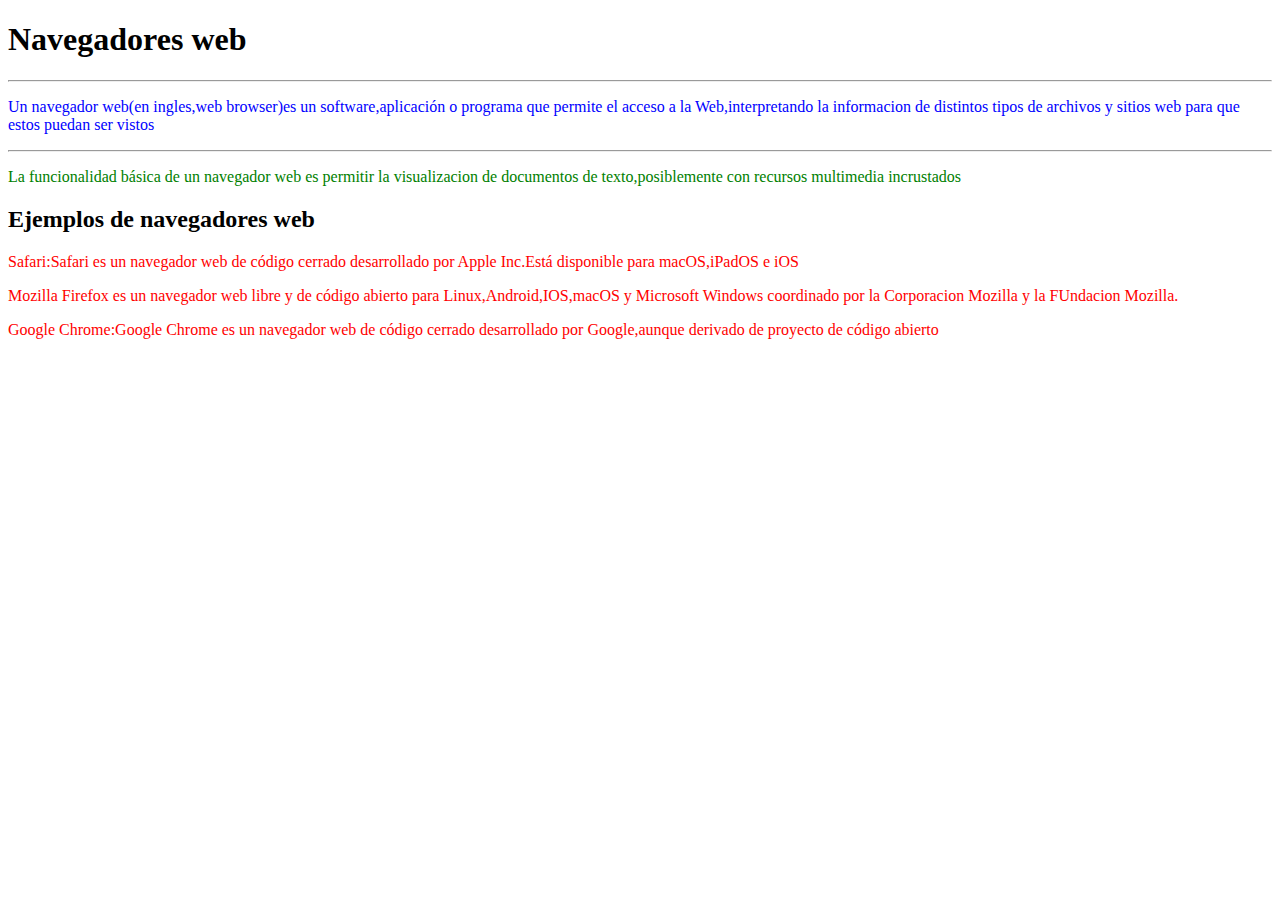
<file: index.html>
<!DOCTYPE html>
<html lang="en">
<head>
    <meta charset="UTF-8">
    <meta http-equiv="X-UA-Compatible" content="IE=edge">
    <meta name="viewport" content="width=device-width, initial-scale=1.0">
    <title>Document</title>
    <link rel="stylesheet" href="style2.css">
</head>
<body>
    <h1>Navegadores web</h1>

    <hr>

    <p id="identificador">Un navegador web(en ingles,web browser)es un software,aplicación o programa que permite el acceso a la Web,interpretando la informacion de distintos tipos de archivos y sitios web para que estos puedan ser vistos</p>
    
    <hr>

    <p>La funcionalidad básica de un navegador web es permitir la visualizacion de documentos de texto,posiblemente con recursos multimedia incrustados</p>

    <h2>Ejemplos de navegadores web</h2>

    <p class="navegador">Safari:Safari es un navegador web de código cerrado desarrollado por Apple Inc.Está disponible para macOS,iPadOS e iOS</p>

    <p class="navegador">Mozilla Firefox es un navegador web libre y de código abierto para Linux,Android,IOS,macOS y Microsoft Windows coordinado por la Corporacion Mozilla y la FUndacion Mozilla.</p>

    <p class="navegador">Google Chrome:Google Chrome es un navegador web de código cerrado desarrollado por Google,aunque derivado de proyecto de código abierto</p>
</body>
</html>
</file>
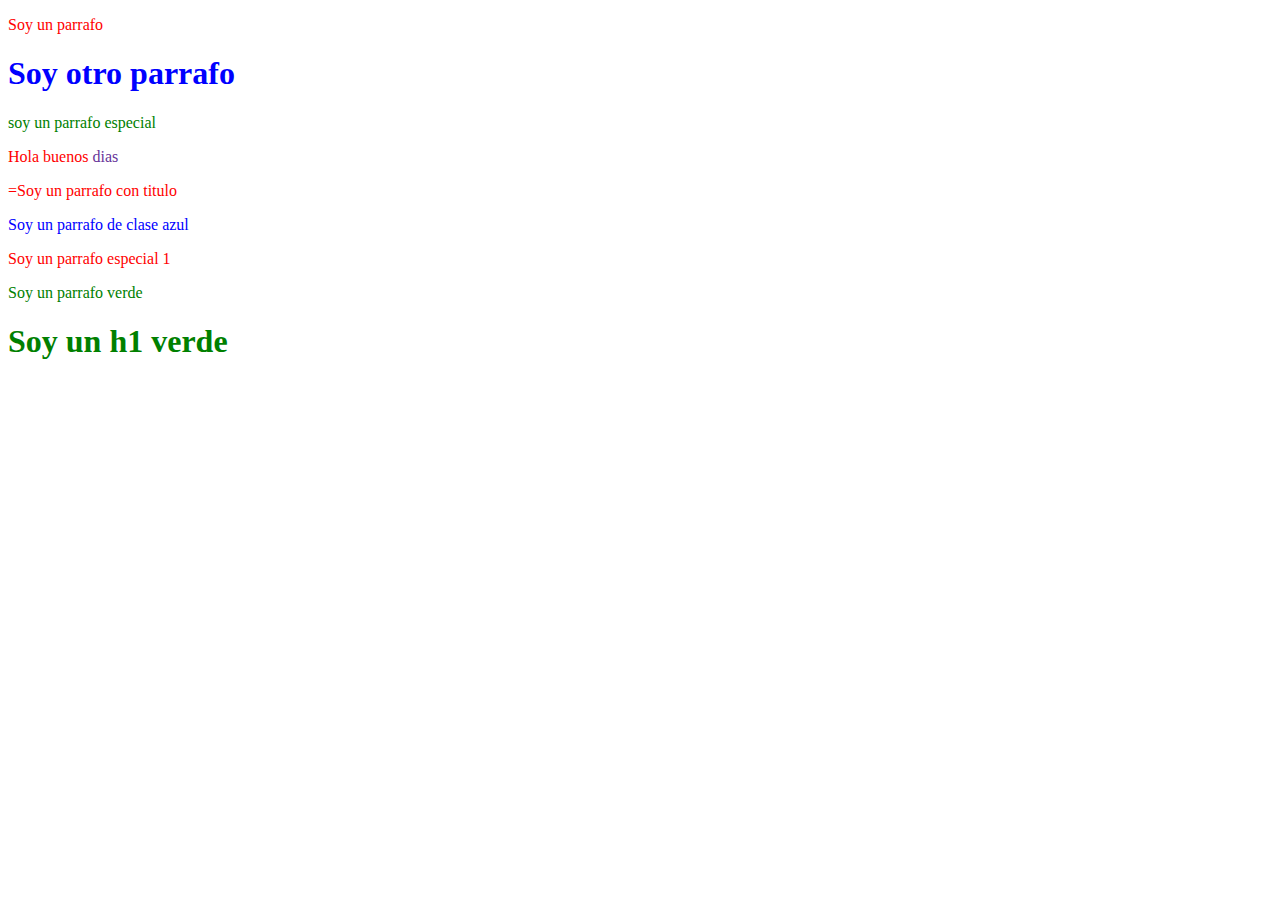
<file: index2.html>
<!DOCTYPE html>
<html lang="en">
<head>
    <meta charset="UTF-8">
    <meta http-equiv="X-UA-Compatible" content="IE=edge">
    <meta name="viewport" content="width=device-width, initial-scale=1.0">
    <title>Document</title>
    <link rel="stylesheet" href="style.css">
</head>
<body>
    <p>Soy un parrafo</p>
    <h1>Soy otro parrafo</h1>
    
    <!--ID identificar al parrafo y configurar aparte-->
    <p id="parrafo_especial">soy un parrafo especial</p>


    <!--span(para darle caracteristicas a una palabra)-->
    <p>Hola buenos <span>dias</span></p>


    <!--TItulos(para agregar un cuadro amarillo explicativo encima al pasar el raton)-->
    <p title="Estoy es un tip">=Soy un parrafo con titulo</p>

    <!--clases parecidos a los ID(este se puede repetir)-->
    <p class="azul"> Soy un parrafo de clase azul</p>

    <p class="especial1"> Soy un parrafo especial 1</p>

    <p class="verde"> Soy un parrafo verde</p>
    <h1 class="verde">Soy un h1 verde</h1>
</body>
</html>
</file>
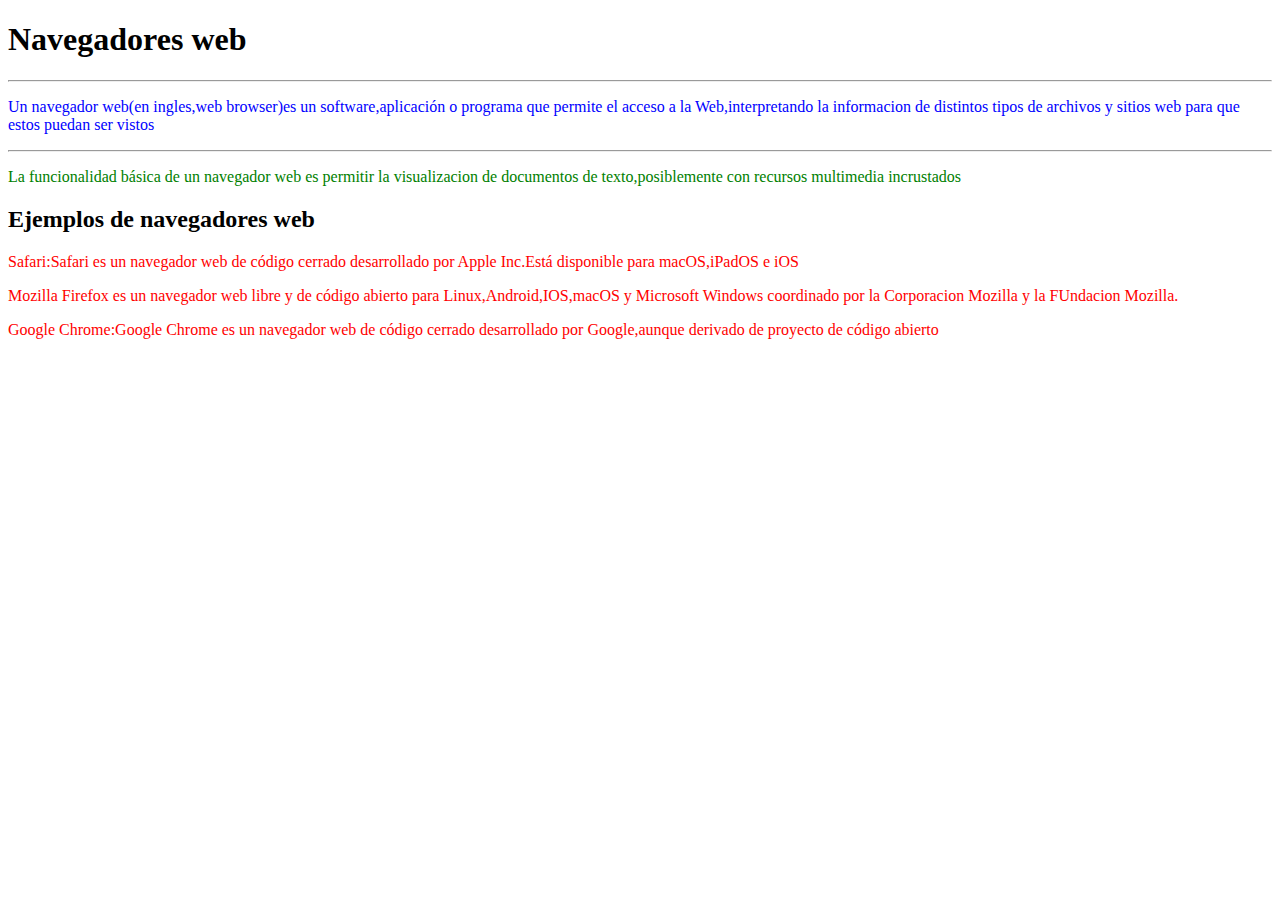
<file: index3.html>
<!DOCTYPE html>
<html lang="en">
<head>
    <meta charset="UTF-8">
    <meta http-equiv="X-UA-Compatible" content="IE=edge">
    <meta name="viewport" content="width=device-width, initial-scale=1.0">
    <title>Document</title>
    <link rel="stylesheet" href="style2.css">
</head>
<body>
    <h1>Navegadores web</h1>

    <hr>

    <p id="identificador">Un navegador web(en ingles,web browser)es un software,aplicación o programa que permite el acceso a la Web,interpretando la informacion de distintos tipos de archivos y sitios web para que estos puedan ser vistos</p>
    
    <hr>

    <p>La funcionalidad básica de un navegador web es permitir la visualizacion de documentos de texto,posiblemente con recursos multimedia incrustados</p>

    <h2>Ejemplos de navegadores web</h2>

    <p class="navegador">Safari:Safari es un navegador web de código cerrado desarrollado por Apple Inc.Está disponible para macOS,iPadOS e iOS</p>

    <p class="navegador">Mozilla Firefox es un navegador web libre y de código abierto para Linux,Android,IOS,macOS y Microsoft Windows coordinado por la Corporacion Mozilla y la FUndacion Mozilla.</p>

    <p class="navegador">Google Chrome:Google Chrome es un navegador web de código cerrado desarrollado por Google,aunque derivado de proyecto de código abierto</p>
</body>
</html>
</file>
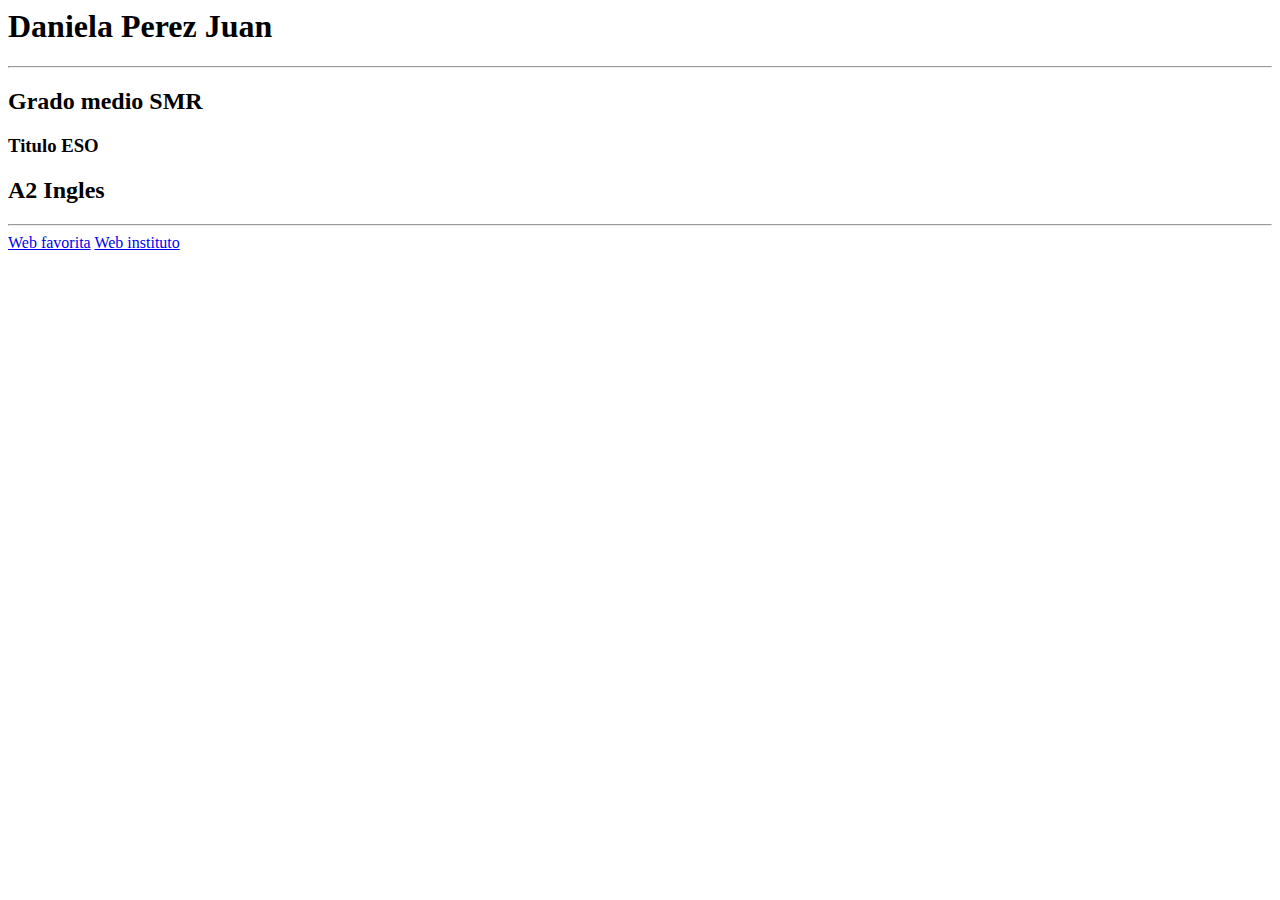
<file: cosas/index2.html>
<html>
<head>
    <h1>Daniela Perez Juan</h1>
    <hr>
    <title>Mi primera pagina web</title>

</head>

<body>
    <h2>Grado medio SMR</h2>
    <h3>Titulo ESO</h3>
    <h2>A2 Ingles</h2>

    <hr>

    <a href="https://yellowbanana.cat/" target="_blank" > Web favorita</a>
    <a href="https://mestreacasa.gva.es/web/ieselgrao" target="_blank" > Web instituto </a>

</body>

</html>
</file>
<file: style2.css>
p#identificador{
    color:blue
}


p{
    color:green;
}

p.navegador{
    color:red;
}
</file>
<file: style.css>
/*Siempre saldra rojo o azul ya que no se a especificado*/
/*parrafo de color rojo*/



p{
    color: red;
}

h1{
    color: blue;
}


p#parrafo_especial{
    color: green;
}


span{
    color: rebeccapurple;
}

p.azul{
    color: blue;
}

p.especial1{
    color: red;
}

/* Clase universal*/

.verde{
    color: green;
}

p#navegador{
    color: blue;
}
</file>
